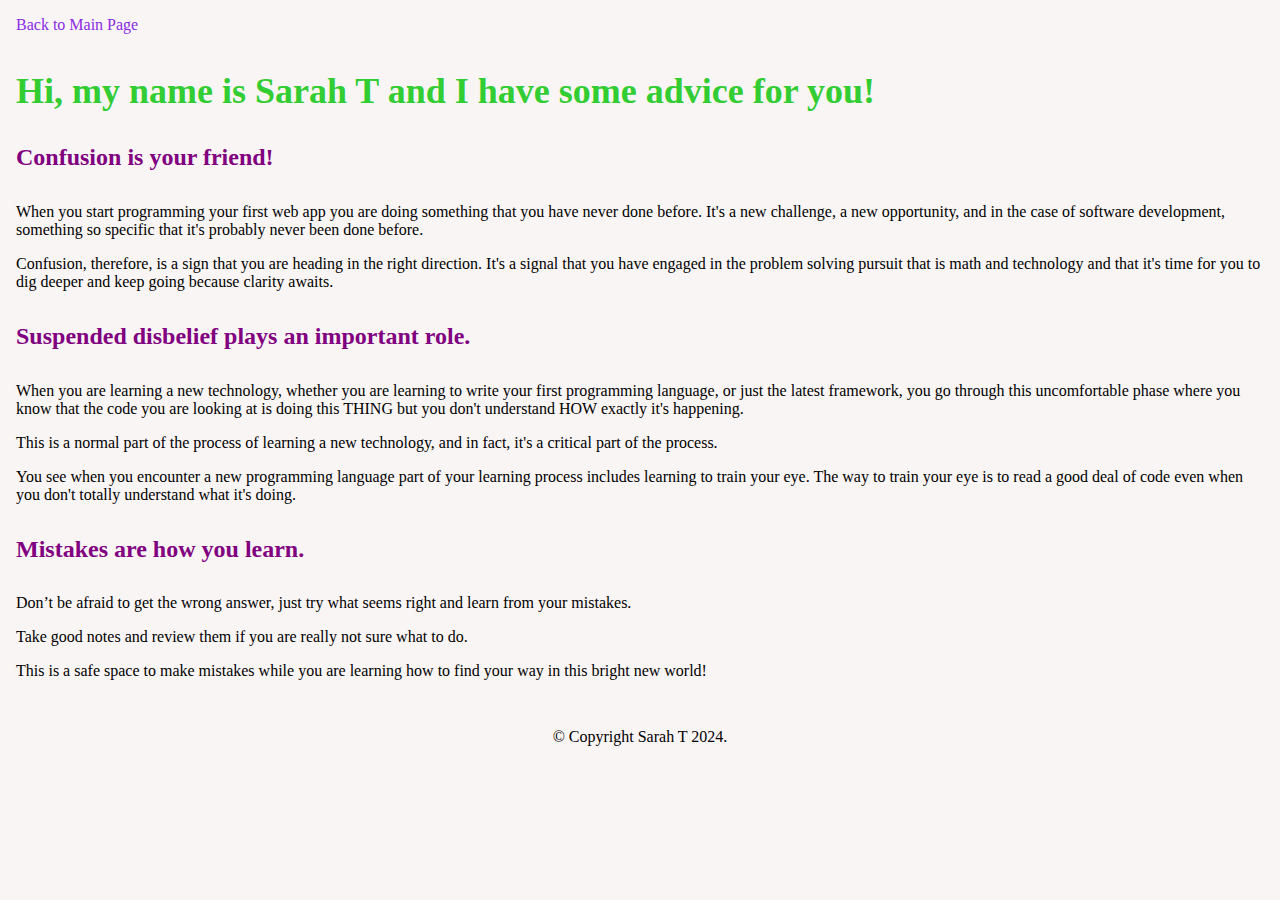
<file: advice/sarah-tompkins-advice.html>
<!DOCTYPE html>
<html>

    <head>
        <meta charset="utf-8">
        <link rel="stylesheet" type="text/css" href="../css/sarah-tompkins.css">
        <!-- replace Skillcrush with your name here -->
        <title>Sarah T's Advice For Newbies</title>
    </head>

    <!-- replace skillcrush with your name here -->

    <body class="skillcrush-advice">
        <header>
            <a href="../index.html">Back to Main Page</a>
            <h1>Hi, my name is Sarah T and I have some advice for you!</h1>
        </header>

        <section>
            <div class="advice">
                <h4>Confusion is your friend!</h4>
                <p>When you start programming your first web app you are doing something that you have never done
                    before. It's a new challenge, a new opportunity, and in the case of software development, something
                    so specific that it's probably never been done before.</p>

                <p>Confusion, therefore, is a sign that you are heading in the right direction. It's a signal that you
                    have engaged in the problem solving pursuit that is math and technology and that it's time for you
                    to dig deeper and keep going because clarity awaits.</p>

                <h4>Suspended disbelief plays an important role.</h4>
                <p>When you are learning a new technology, whether you are learning to write your first programming
                    language, or just the latest framework, you go through this uncomfortable phase where you know that
                    the code you are looking at is doing this THING but you don't understand HOW exactly it's happening.
                </p>

                <p>This is a normal part of the process of learning a new technology, and in fact, it's a critical part
                    of the process.</p>

                <p>You see when you encounter a new programming language part of your learning process includes learning
                    to train your eye. The way to train your eye is to read a good deal of code even when you don't
                    totally understand what it's doing.</p>

                <h4>Mistakes are how you learn.</h4>

                <p>Don’t be afraid to get the wrong answer, just try what seems right and learn from your mistakes.</p>
                        
                <p>Take good notes and review them if you are really not sure what to do.</p>  
                
                <p>This is a safe space to make mistakes while you are learning how to find your way in this bright new world!</p>
            </div>
        </section>

        <footer>
            <!-- replace Skillcrush with your name here -->
            <p>&copy; Copyright Sarah T 2024.</p>
        </footer>
    </body>

</html>
</file>
<file: css/sarah-tompkins.css>
body {
    font-size: 16px;
    padding: 1em;
    margin: 0 auto;
    background: #faf5f5;
}

h1 {
    font-size: 2.25em;
    color: limegreen;
    margin-top: 1em;
}

h4 {
    font-size: 1.5em;
    font-weight: bold;
    color: purple;
}

a {
    text-decoration: none;
    color: blueviolet;
}

footer {
    text-align: center;
    padding-top: 1em;
}
</file>
